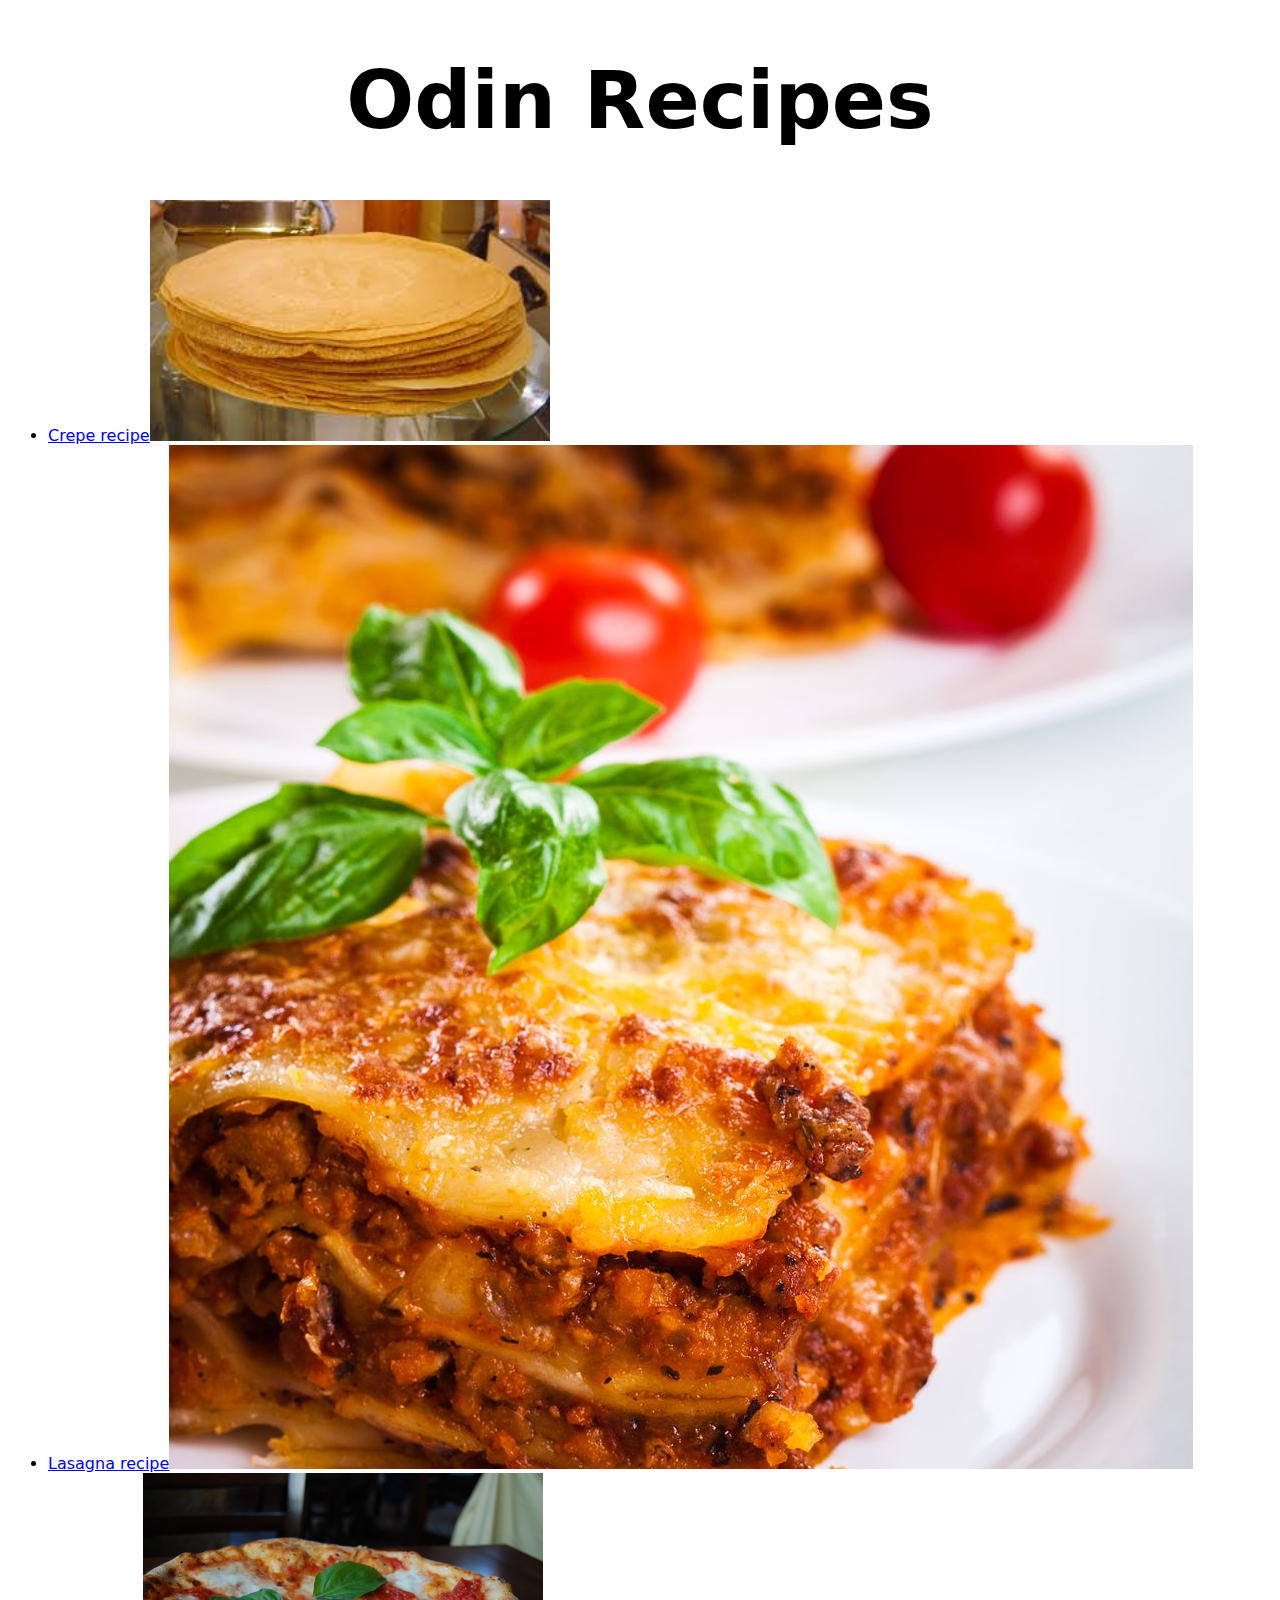
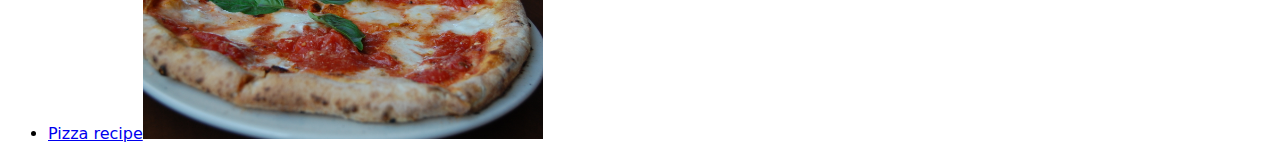
<file: index.html>
<!DOCTYPE html>
<html lang="en">
<head>
    <meta charset="UTF-8">
    <meta name="viewport" content="width=device-width, initial-scale=1.0">
    <title>Odin-recipes</title>
    <link rel="stylesheet" href="styles.css">
</head>
<body>
    <h1>Odin Recipes</h1>
    <ul>
        <li><a href="recipes/crepe.html">Crepe recipe</a><img src="recipes/crepe.jpeg" alt="Sweet Crêpes" width="400"></li>
        <li><a href="recipes/lasagna.html">Lasagna recipe</a><img src="recipes/lasagne.jpg" alt="Delicious Lasagna"></li>
        <li><a href="recipes/pizza.html">Pizza recipe</a><img src="recipes/Pizza_Margherita_stu_spivack.jpg" alt="Pizza Margherita" width="400"></li>
    </ul>
</body>

</html>
</file>
<file: styles.css>
* {
    font-family: system-ui, 'Segoe UI', sans-serif;
}

h1 {
    text-align: center;
    font-size: 5em;
    font-weight: bold;
}
</file>
